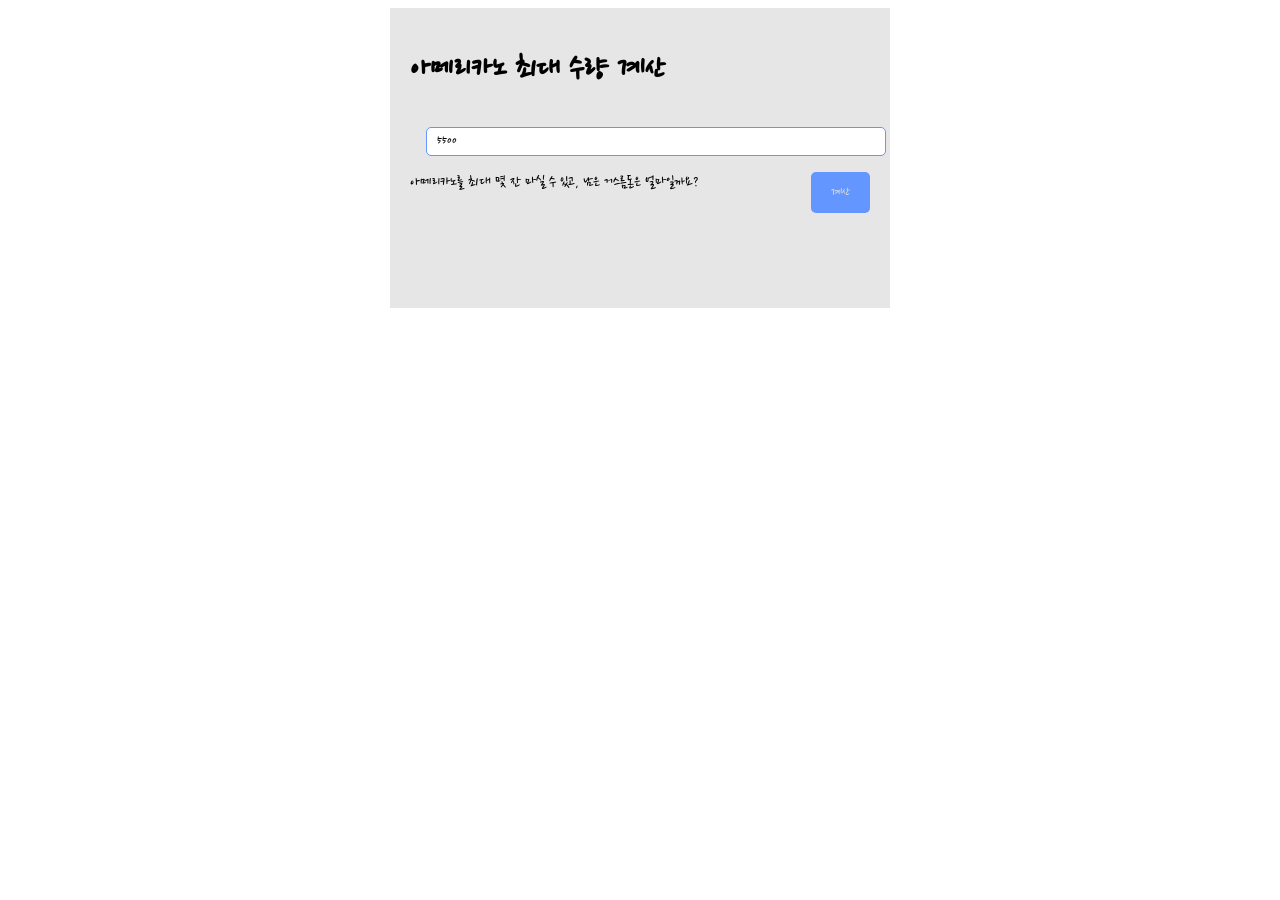
<file: ch07/coffee.html>
<!doctype html>
<html lang="en">
    <head>
        <meta charset="UTF-8" />
        <meta name="viewport" content="width=device-width, initial-scale=1.0" />
        <title>Document</title>
        <!-- CDN 사용해 폰트 파일을 로드하기 -->
        <link rel="preconnect" href="https://fonts.googleapis.com" />
        <link rel="preconnect" href="https://fonts.gstatic.com" crossorigin />
        <link
            href="https://fonts.googleapis.com/css2?family=Nanum+Pen+Script&family=Noto+Sans:ital,wght@0,100..900;1,100..900&display=swap"
            rel="stylesheet"
        />
        <style>
            * {
                /* 폰트 설정하기 */
                font-family: "Nanum Pen Script", "Noto Sans", sans-serif;
                /* 요소의 너비/높이를 계산할 때 순수 콘텐트 박스 영역만 계산할지(content-box), 
                테두리와 안쪽 여백도 포함해 계산할지(border-box) 설정하는 css 속성
                별도 설정하지 않을 경우 기본값은 content-box */
                box-sizing: border-box;
            }
            .main {
                /* 너비는 500px */
                width: 500px;
                /* 높이는 300px */
                height: 300px;
                /* 테두리 안쪽 여백은 상하좌우 20px */
                padding: 20px 20px 20px 20px;
                /* 테두리 바깥쪽 여백은 상하 0, 좌우는 자동으로 균등하게 배분되도록 (auto) */
                margin: 0 auto;
                /* 배경 색상은 rgb(230, 230, 230) */
                background-color: rgb(230, 230, 230);
            }
            #price {
                /* 너비는 100% */
                width: 100%;
                /* 테두리 두께는 1px, 유형은 실선, 색상은 rgb(100, 150, 255) */
                border: 1px solid rgb(100, 150, 255);
                /* 테두리 반경은 5px */
                border-radius: 5px;
                /* 해당 input을 클릭해 focus 되었을 때, 외곽선이 없도록 (outline)*/
                outline: none;
                /* 테두리 안쪽 여백은 상하 5px 좌우 10px */
                padding: 5px 10px;
                /* 테두리 바깥쪽 여백을 하단 1rem */
                margin: 1rem;
                /* rem은 최상단에 정의된 폰트 크기를 기준으로 결정된다. */
                /* 최상단 폰트 크기를 14px로 정의한 경우, 1rem = 14px이 된다. */
            }
            .btn_wrap {
                /* 자신의 부모 컨테이너 기준 오른쪽에 배치되도록 (float 속성)*/
                float: right;
            }
            #btn_calc {
                /* 배경 색상은 rgb(100, 150, 255); */
                background-color: rgb(100, 150, 255);
                /* 텍스트 색상은 rgb(220, 220, 220) */
                color: rgb(220, 220, 220);
                /* 테두리 없음 */
                border: none;
                /* 해당 id를 가진 요소에 마우스를 가져다대면 커서가 "pointer"로 바뀌도록 */
                cursor: pointer;
                /* border 안쪽 여백은 상하 12px 좌우 20px */
                padding: 12px 20px;
                transition: all ease 0.5s;
                border-radius: 5px;
            }

            /* :hover는 의사 클래스 선택자 중 하나로, 해당 요소에 마우스를 올렸을 때 CSS를 정의하기 위해 사용된다. */
            #btn_calc:hover {
                /* 배경색은 rgb(130, 180, 255) */
                background-color: rgb(130, 180, 255);
                border-radius: 20px;
            }
        </style>
    </head>
    <body>
        <div class="main">
            <h1>아메리카노 최대 수량 계산</h1>
            <input type="text" id="price" value="5500" />
            <div class="btn_wrap">
                <button id="btn_calc">계산</button>
            </div>
            <div id="print">
                아메리카노를 최대 몇 잔 마실 수 있고, 남은 거스름돈은
                얼마일까요?
            </div>
        </div>
    </body>
</html>

<script>
    const onCalcBtnClick = function () {
        let money = +document.getElementById("price").value;
        const price = 5500;
        let count = 0; // 살 수 있는 아메리카노 수량
        let change = 0; // 아메리카노를 가능한 많이 사고 남은 거스름돈

        // TODO :: 입력받은 금액을 기준으로 살 수 있는 아메리카노의 수량 구하기
        // TODO :: 입력받은 금액을 기준으로 아메리카노를 최대한 사고 남은 잔돈 구하기

        // Math.ceil() -> 올림
        // Math.floor() -> 버림
        // Math.trunc() -> 소수부를 아예 없애버린다.
        // Math.round() -> 반올림

        count = Math.floor(money / price);
        change = money % price;

        document.getElementById("print").textContent =
            `아메리카노를 ${count}잔 살 수 있다.. 거스름돈은 ${change}원이다`;
    };
    document.getElementById("btn_calc").onclick = onCalcBtnClick;
</script>
</file>
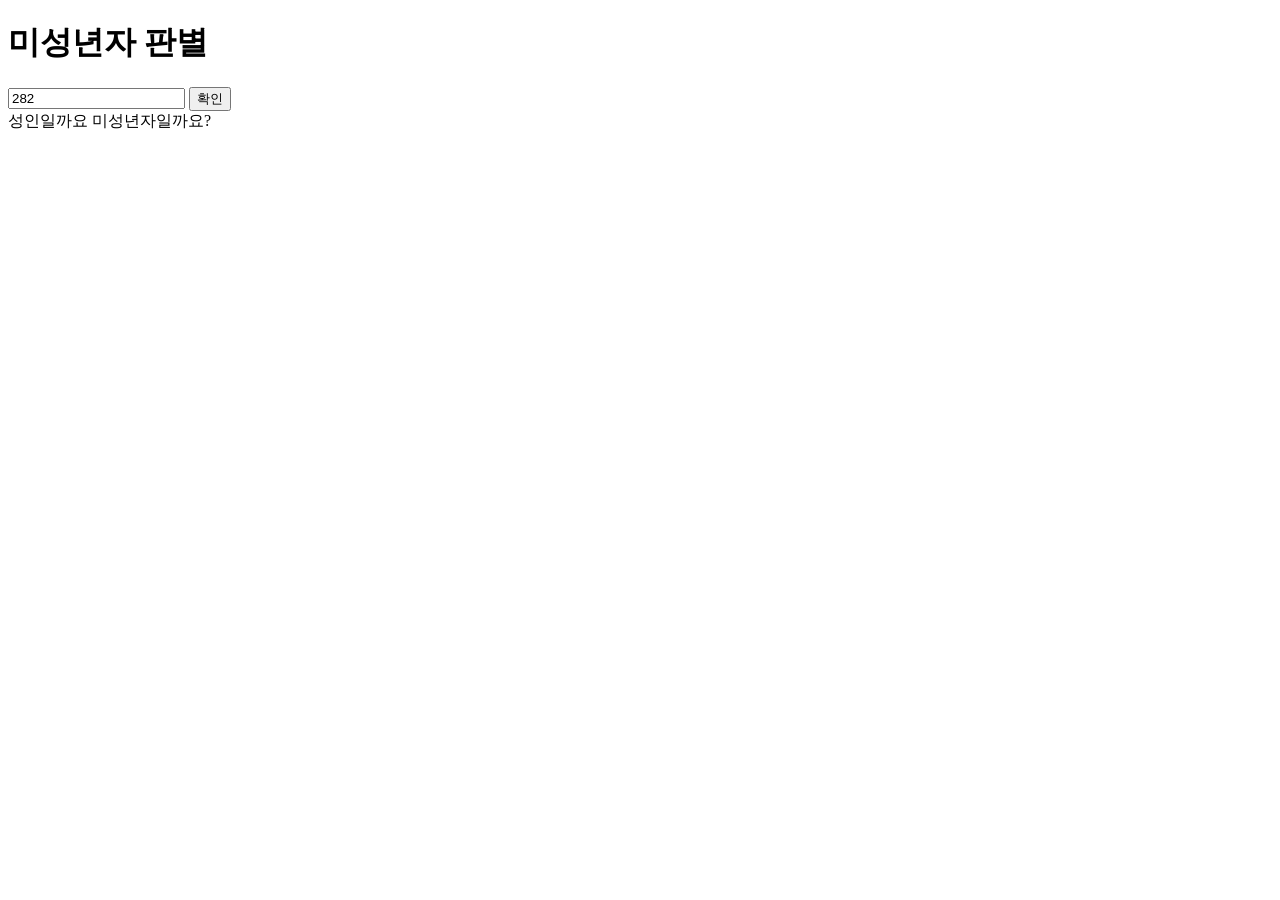
<file: ch07/com.html>
<!DOCTYPE html>
<html lang="en">
    <head>
        <meta charset="UTF-8">
        <meta name="viewport" content="width=device-width, initial-scale=1.0">
        <title>Document</title>
    </head>
    <body>
        <h1>미성년자 판별</h1>
        <input id="input_age" type="number" value="282">
        <button id="btn_ok">확인</button>
        <div id="result">성인일까요 미성년자일까요?</div>
    </body>
    <script>
        document.getElementById("btn_ok").onclick = function () {
            let age = document.getElementById("input_age").value
            let result = null
            if (age >= 20) {
                result = '성인'
            } else {
                result = '미성년자'
            }
            document.getElementById("result").textContent = result + "이구나"
        }
    </script>
</html>
</file>
